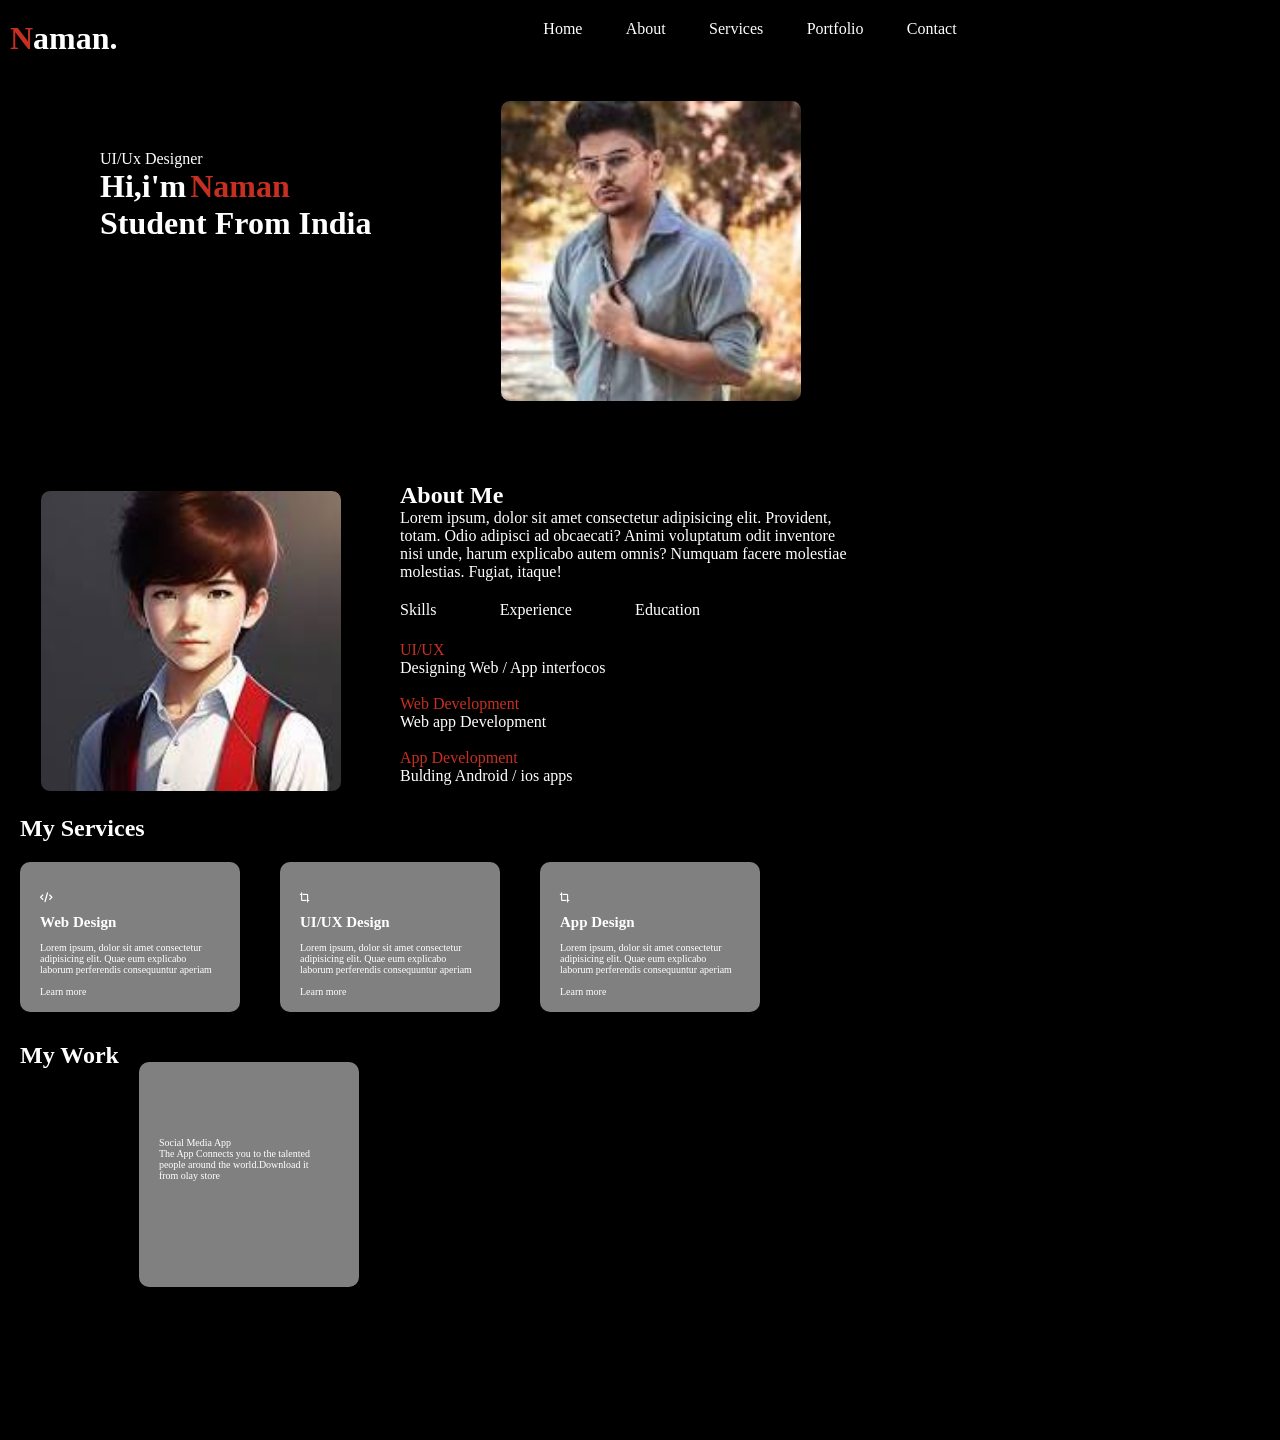
<file: index.html>
<!DOCTYPE html>
<html lang="en">
<head>
    <meta charset="UTF-8">
    <meta http-equiv="X-UA-Compatible" content="IE=edge">
    <meta name="viewport" content="width=device-width, initial-scale=1.0">
    <title> New Web</title>
    <link rel="stylesheet" href="https://cdnjs.cloudflare.com/ajax/libs/font-awesome/6.5.1/css/all.min.css" integrity="sha512-DTOQO9RWCH3ppGqcWaEA1BIZOC6xxalwEsw9c2QQeAIftl+Vegovlnee1c9QX4TctnWMn13TZye+giMm8e2LwA==" crossorigin="anonymous" referrerpolicy="no-referrer" />
    <link rel="stylesheet" href="style.css">
</head>
<body>
    <div class="logo">
        <h1 id="one">N</h1><h1 id="two">aman.</h1>
    </div>
    <div class="navbar">
        <a href="#" id="home" style="color: white ;">Home</a>
        <a href="#" id="about" style="color: white ;">About</a>
        <a href="#" id="services" style="color: white ;">Services</a>
        <a href="#" id="portfolio" style="color: white ;">Portfolio</a>
        <a href="#" id="contact" style="color: white ;">Contact</a>
    </div>
     <P class="text">UI/Ux Designer</P>
    <div class="onetext">
        <h1 id>Hi,i'm</h1> &nbsp;<h1 id="name">Naman</h1>
    </div>

    <div id="text2">
        <h1>Student From India</h1>
    </div>

    <div id="image"></div>
    <br><br><br><br><br><br><br><br><br><br><br>

    <div class="image2">
        <div id="im"></div>
    
        <div class="aboutme">
            <h2>About Me</h2>
            <P>Lorem ipsum, dolor sit amet consectetur adipisicing elit. Provident,<br> totam. Odio adipisci ad obcaecati? Animi voluptatum odit inventore <br>nisi unde, harum explicabo autem omnis? Numquam facere molestiae <br> molestias. Fugiat, itaque!</P>
        </div>
        <div class="nav2">
            <a href="#" style="color:white;">Skills</a>
            <a href="#" style="color:white;">Experience</a>
            <a href="#" style="color:white;">Education</a>
        </div>
        <div id="bio">
            <P id="ui">UI/UX</P>
            <P>Designing Web / App interfocos</P>
            <br>
            <P id="web">Web  Development</P>
            <P>Web app Development</P>
            <br>
            <p id="app" >App Development </p>
            <P>Bulding Android / ios apps</P>
        </div>
        <div class="services">
            <h2>My Services</h2>
        </div>
        <div class="box">
            <div id="box1">
                <i class="fa-solid fa-code"></i><br><br>
                <h2>Web Design</h2><br>
                <p id="box11">Lorem ipsum, dolor sit amet consectetur<br> adipisicing elit.
                    Quae eum explicabo <br> laborum perferendis consequuntur aperiam</p><br>
                <a href="#" style="color:white;"> Learn more</a>
            </div>
            <div id="box2">
                <i class="fa-solid fa-crop-simple"></i><br><br>
                <h2>UI/UX Design</h2><br>
                <p id="box21">Lorem ipsum, dolor sit amet consectetur<br> adipisicing elit.
                    Quae eum explicabo <br> laborum perferendis consequuntur aperiam</p><br>
                <a href="#" style="color:white;"> Learn more</a>
            </div>
            <div id="box3">
                <i class="fa-solid fa-crop-simple"></i><br><br>
                <h2>App Design</h2><br>
                <p id="box31">Lorem ipsum, dolor sit amet consectetur<br> adipisicing elit.
                    Quae eum explicabo <br> laborum perferendis consequuntur aperiam</p><br>
                <a href="#" style="color:white;"> Learn more</a>
            </div>
            <div class="work">
                <h2>My Work</h2>
                <div class="social">Social Media App
                    <P>The App Connects you to the talented<br>people around the world.Download it<br>from olay store</P>
                </div>
            </div>
        </div>

    </div>

</body>
</html>
</file>
<file: style.css>
*{
    margin:0px;
    padding: 0px;
    border:border-box;
}

body {
    background-color: black;
}

.logo {
    display: flex;
    position: fixed;
    top:20px;
    left:10px;
   
}


a {
    text-decoration: none;
}
#one{
    color: rgb(198, 47, 33);
}

#two {
    color: white;
}

.navbar{
    text-decoration: none;
    color: white;
    display: flex;
    justify-content: space-evenly;
    position:fixed;
    top:20px;
    left:500px;
    width: 500px;
}

.text{
    color: white;
    margin-top: 150px;
    margin-left: 100px;
} 

.onetext{
    width: 500px;
    color: white;
    display: flex;
    margin-left:100px;
}

#name {
    color: rgb(198, 47, 33) ;
}

#text2 {
    color: white;
    margin-left: 100px;
}

#image {
    height: 300px;
    width: 300px;
    background-color: aqua;
    position: fixed;
    top:100px;
    left:500px;
    background-image: url(download.jpg);
    background-size: cover;
    border: 1px solid black;
    border-radius: 10px;
}

#p{
    color: white;
    position: relative;
    top:300px;
}

.image2 {
    height: 1000px;
    width: 1000px;
    color: white;
    background-color: black;
    position: relative;

}

#im {
    height: 300px;
    width: 300px;
    position: relative;
    top:50px;
    left:40px;
    border: 1px solid black;
    border-radius: 10px;
    background-color: bisque;
    background-image: url(images.jpg);
    background-size: cover;
}

.aboutme{
    color: white;
    position: relative;
    bottom: 260px;
    left:400px;
}

.nav2 {
    width: 300px;
    height: 30px;
    display:flex;
    justify-content:space-between;
    position: relative;
    left:400px;
    bottom: 240px;
  
}

#bio {
    position: relative;
    left : 400px;
    bottom: 230px;
}

#ui {
    color:rgb(198, 47, 33) ;
}

#web{
    color:rgb(198, 47, 33) ;
}

#app {
    color:rgb(198, 47, 33) ;
}

.services {
    position: relative;
    bottom: 200px;
    left :20px;
}

.box {
    display: flex;
    position: relative;
    bottom: 200px;

}

#box1 {
    width: 200px;
    height: 150px;
    padding-left: 20px;
    font-size: 10px;
    border:20px solid black;
    border-radius:30px ;
    background-color: gray;
}

#box1:hover{
    background-color:rgb(242, 30, 11) ;
}

.fa-solid {
    padding-top: 30px;
}

#box2 {
    width: 200px;
    height: 150px;
    padding-left: 20px;
    font-size: 10px;
    border:20px solid black;
    border-radius:30px ;
    background-color: gray;
}

#box2:hover{
    background-color:rgb(242, 30, 11) ;
}

#box3 {
    width: 200px;
    height: 150px;
    padding-left: 20px;
    font-size: 10px;
    border:20px solid black;
    border-radius:30px ;
    background-color: gray;
}

#box3:hover{
    background-color:rgb(242, 30, 11) ;
}

.work {
    position: absolute;
    top: 200px;
    left:20px;
}

.work {
    display:flex;
}

.social {
    width: 200px;
    height: 150px;
    padding-top: 75px;
    padding-left: 20px;
    font-size: 10px;
    border:20px solid black;
    border-radius:30px ;
    background-color: gray;
}
</file>
